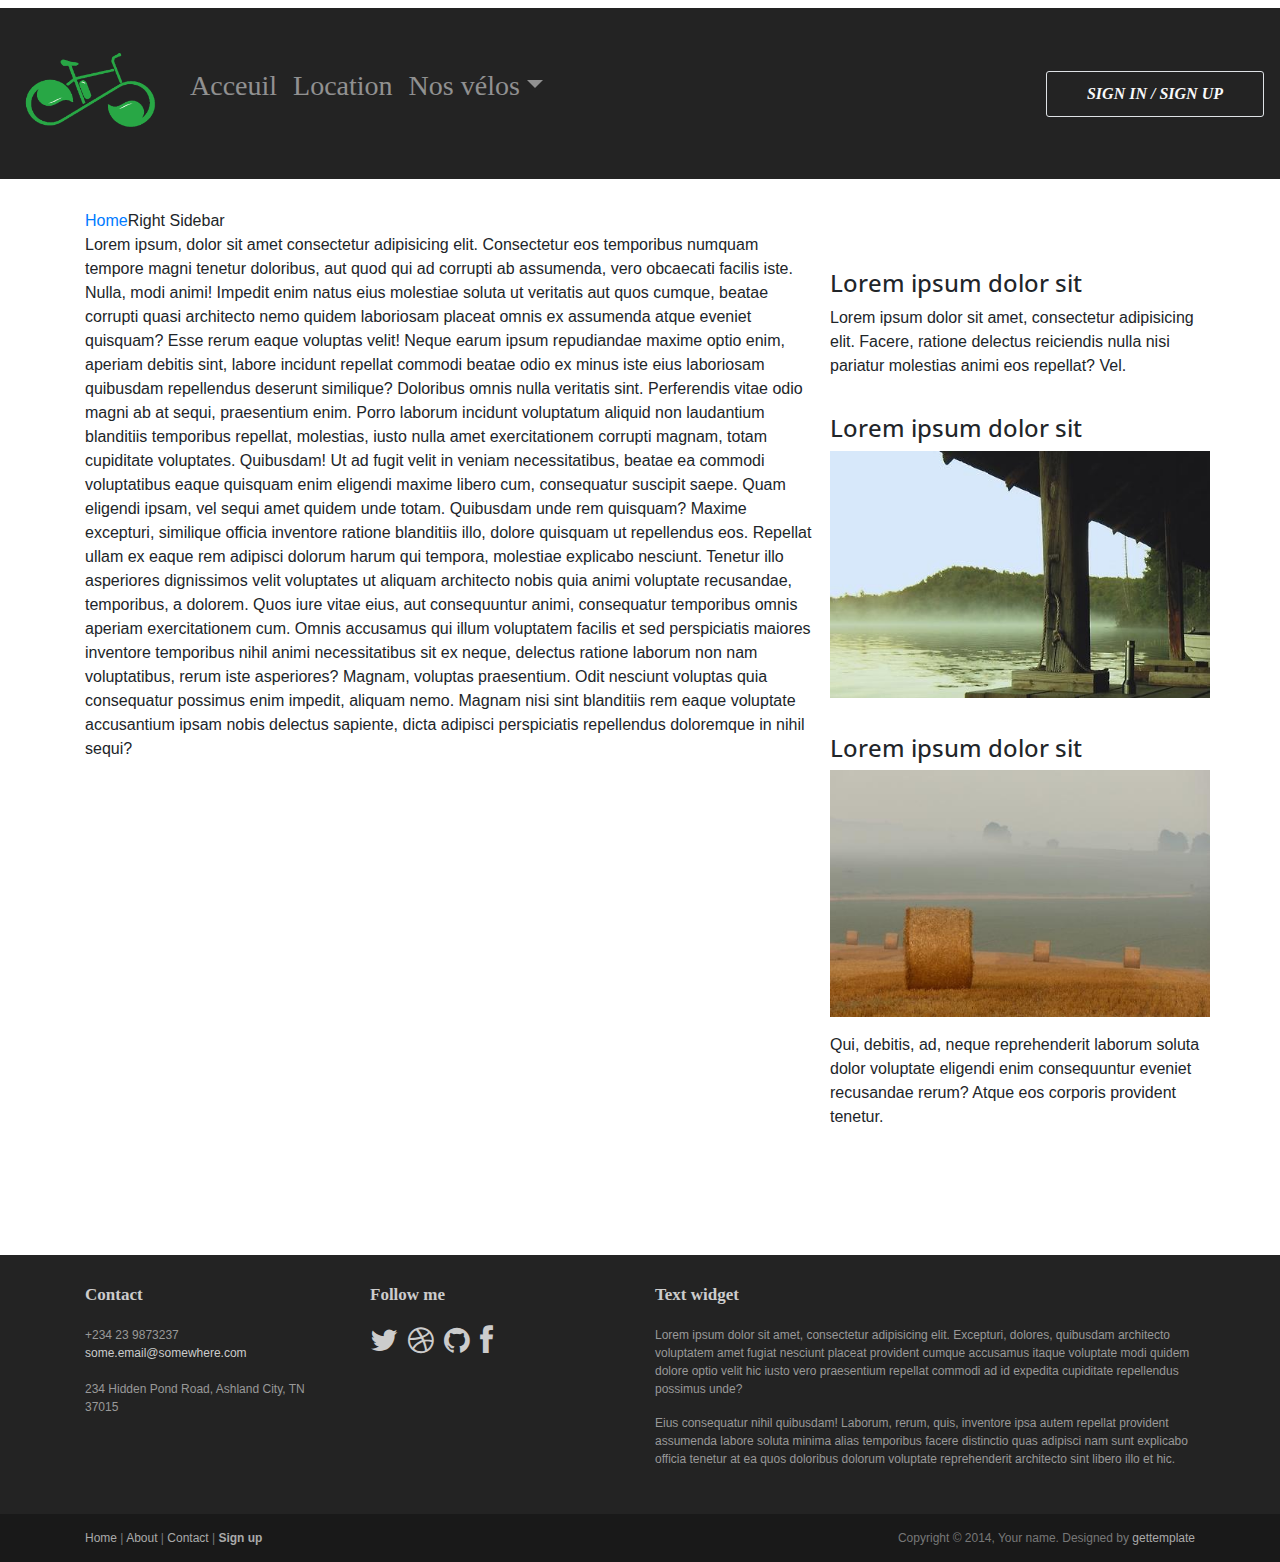
<file: site velo/velo.html>
<!DOCTYPE html>
<html lang="fr">

<head>
    <meta charset="utf-8">
    <meta name="viewport" content="width=device-width, initial-scale=1.0">
    <meta name="description" content="">
    <meta name="author" content="Sergey Pozhilov (GetTemplate.com)">

    <title>Rent a bike - Location vélo </title>

    <link rel="shortcut icon" href="assets/images/gt_favicon.png">
    <link rel="stylesheet" href="https://stackpath.bootstrapcdn.com/bootstrap/4.3.1/css/bootstrap.min.css"
        integrity="sha384-ggOyR0iXCbMQv3Xipma34MD+dH/1fQ784/j6cY/iJTQUOhcWr7x9JvoRxT2MZw1T" crossorigin="anonymous">
    <link rel="stylesheet" media="screen" href="http://fonts.googleapis.com/css?family=Open+Sans:300,400,700">
    <link rel="stylesheet" href="assets/css/font-awesome.min.css">

    <!-- Custom styles for our template -->
    <link rel="stylesheet" href="assets/css/bootstrap-theme.css" media="screen">
    <link rel="stylesheet" href="assets/css/main.css">

    <!-- HTML5 shim and Respond.js IE8 support of HTML5 elements and media queries -->
    <!--[if lt IE 9]>
	<script src="assets/js/html5shiv.js"></script>
	<script src="assets/js/respond.min.js"></script>
	<![endif]-->
</head>

<body>
	<header class="row">

		<div class="col-md-12 mt-2 col-12 ">
			<nav class="navbar navbar-expand-lg navbar-dark bg-dark">
				<a class="navbar-brand" href="#"><img src="assets/images/logo.png" class="m-auto" width="150"
						height="145"></a>
				<button class="navbar-toggler" type="button" data-toggle="collapse" data-target="#navbarNavDropdown"
					aria-controls="navbarNavDropdown" aria-expanded="false" aria-label="Toggle navigation">
					<span class="navbar-toggler-icon"></span>
				</button>
				<div class="collapse navbar-collapse" id="navbarNavDropdown">
					<ul class="navbar-nav form-inline">
						<li class="nav-item">
							<a class="nav-link  h3" href="index.html">Acceuil</a>
						</li>
						<li class="nav-item  ">
							<a class="nav-link h3" href="location.html">Location</a>
						</li>
						<li class="nav-item dropdown">
							<a class="nav-link dropdown-toggle nav-link h3" data-toggle="dropdown" href="#"
								role="button" aria-haspopup="true" aria-expanded="false">Nos vélos</a>
							<div class="dropdown-menu">
								<a class="nav-link h5" href="#">Velo classique</a>
								<a class="nav-link h5" href="#">vélo électrique</a>

							</div>
						</li>
					</ul>
				</div>
				<a href="signin.html" type="button" class="btn border">
					<i class="text-light" aria-hidden="true">SIGN IN / SIGN UP</i>
					<span class="sr-only"></span>
				</a>
			</nav>
		</div>


	</header>

	<!-- container -->
	<div class="container">

		<ol class="breadcrumb">
			<li><a href="index.html">Home</a></li>
			<li class="active">Right Sidebar</li>
		</ol>

		<div class="row">

			<!-- Article main content -->
			<article class="col-md-8 maincontent">
				Lorem ipsum, dolor sit amet consectetur adipisicing elit. Consectetur eos temporibus numquam tempore
				magni tenetur doloribus, aut quod qui ad corrupti ab assumenda, vero obcaecati facilis iste. Nulla, modi
				animi!
				Impedit enim natus eius molestiae soluta ut veritatis aut quos cumque, beatae corrupti quasi architecto
				nemo quidem laboriosam placeat omnis ex assumenda atque eveniet quisquam? Esse rerum eaque voluptas
				velit!
				Neque earum ipsum repudiandae maxime optio enim, aperiam debitis sint, labore incidunt repellat commodi
				beatae odio ex minus iste eius laboriosam quibusdam repellendus deserunt similique? Doloribus omnis
				nulla veritatis sint.
				Perferendis vitae odio magni ab at sequi, praesentium enim. Porro laborum incidunt voluptatum aliquid
				non laudantium blanditiis temporibus repellat, molestias, iusto nulla amet exercitationem corrupti
				magnam, totam cupiditate voluptates. Quibusdam!
				Ut ad fugit velit in veniam necessitatibus, beatae ea commodi voluptatibus eaque quisquam enim eligendi
				maxime libero cum, consequatur suscipit saepe. Quam eligendi ipsam, vel sequi amet quidem unde totam.
				Quibusdam unde rem quisquam? Maxime excepturi, similique officia inventore ratione blanditiis illo,
				dolore quisquam ut repellendus eos. Repellat ullam ex eaque rem adipisci dolorum harum qui tempora,
				molestiae explicabo nesciunt.
				Tenetur illo asperiores dignissimos velit voluptates ut aliquam architecto nobis quia animi voluptate
				recusandae, temporibus, a dolorem. Quos iure vitae eius, aut consequuntur animi, consequatur temporibus
				omnis aperiam exercitationem cum.
				Omnis accusamus qui illum voluptatem facilis et sed perspiciatis maiores inventore temporibus nihil
				animi necessitatibus sit ex neque, delectus ratione laborum non nam voluptatibus, rerum iste asperiores?
				Magnam, voluptas praesentium.
				Odit nesciunt voluptas quia consequatur possimus enim impedit, aliquam nemo. Magnam nisi sint blanditiis
				rem eaque voluptate accusantium ipsam nobis delectus sapiente, dicta adipisci perspiciatis repellendus
				doloremque in nihil sequi?
			</article>
			<!-- /Article -->

			<!-- Sidebar -->
			<aside class="col-md-4 sidebar sidebar-right">

				<div class="row widget">
					<div class="col-xs-12">
						<h4>Lorem ipsum dolor sit</h4>
						<p>Lorem ipsum dolor sit amet, consectetur adipisicing elit. Facere, ratione delectus reiciendis
							nulla nisi pariatur molestias animi eos repellat? Vel.</p>
					</div>
				</div>
				<div class="row widget">
					<div class="col-xs-12">
						<h4>Lorem ipsum dolor sit</h4>
						<p><img src="assets/images/1.jpg" alt=""></p>
					</div>
				</div>
				<div class="row widget">
					<div class="col-xs-12">
						<h4>Lorem ipsum dolor sit</h4>
						<p><img src="assets/images/2.jpg" alt=""></p>
						<p>Qui, debitis, ad, neque reprehenderit laborum soluta dolor voluptate eligendi enim
							consequuntur eveniet recusandae rerum? Atque eos corporis provident tenetur.</p>
					</div>
				</div>

			</aside>
			<!-- /Sidebar -->

		</div>
	</div> <!-- /container -->


	<footer id="footer" class="top-space">

		<div class="footer1">
			<div class="container">
				<div class="row">

					<div class="col-md-3 widget">
						<h3 class="widget-title">Contact</h3>
						<div class="widget-body">
							<p>+234 23 9873237<br>
								<a href="mailto:#">some.email@somewhere.com</a><br>
								<br>
								234 Hidden Pond Road, Ashland City, TN 37015
							</p>
						</div>
					</div>

					<div class="col-md-3 widget">
						<h3 class="widget-title">Follow me</h3>
						<div class="widget-body">
							<p class="follow-me-icons clearfix">
								<a href=""><i class="fa fa-twitter fa-2"></i></a>
								<a href=""><i class="fa fa-dribbble fa-2"></i></a>
								<a href=""><i class="fa fa-github fa-2"></i></a>
								<a href=""><i class="fa fa-facebook fa-2"></i></a>
							</p>
						</div>
					</div>

					<div class="col-md-6 widget">
						<h3 class="widget-title">Text widget</h3>
						<div class="widget-body">
							<p>Lorem ipsum dolor sit amet, consectetur adipisicing elit. Excepturi, dolores, quibusdam
								architecto voluptatem amet fugiat nesciunt placeat provident cumque accusamus itaque
								voluptate modi quidem dolore optio velit hic iusto vero praesentium repellat commodi ad
								id expedita cupiditate repellendus possimus unde?</p>
							<p>Eius consequatur nihil quibusdam! Laborum, rerum, quis, inventore ipsa autem repellat
								provident assumenda labore soluta minima alias temporibus facere distinctio quas
								adipisci nam sunt explicabo officia tenetur at ea quos doloribus dolorum voluptate
								reprehenderit architecto sint libero illo et hic.</p>
						</div>
					</div>

				</div> <!-- /row of widgets -->
			</div>
		</div>

		<div class="footer2">
			<div class="container">
				<div class="row">

					<div class="col-md-6 widget">
						<div class="widget-body">
							<p class="simplenav">
								<a href="#">Home</a> |
								<a href="about.html">About</a> |
								<a href="contact.html">Contact</a> |
								<b><a href="signup.html">Sign up</a></b>
							</p>
						</div>
					</div>

					<div class="col-md-6 widget">
						<div class="widget-body">
							<p class="text-right">
								Copyright &copy; 2014, Your name. Designed by <a href="http://gettemplate.com/"
									rel="designer">gettemplate</a>
							</p>
						</div>
					</div>

				</div> <!-- /row of widgets -->
			</div>
		</div>
	</footer>





	<!-- JavaScript libs are placed at the end of the document so the pages load faster -->
	<script src="http://ajax.googleapis.com/ajax/libs/jquery/1.10.2/jquery.min.js"></script>
	<script src="http://netdna.bootstrapcdn.com/bootstrap/3.0.0/js/bootstrap.min.js"></script>
	<script src="assets/js/headroom.min.js"></script>
	<script src="assets/js/jQuery.headroom.min.js"></script>
	<script src="assets/js/template.js"></script>
</body>

</html>
</file>
<file: site velo/assets/css/main.css>
/* Header */

/* #head {
     background: #181015 url(https://picsum.photos/id/212/2000/1394) no-repeat; 
    background-size: cover;
    min-height: 420px;
    text-align: center;
    padding-top: 240px;
    color: white;
    font-family: "Open sans", Helvetica, Arial;
    font-weight: 300; 
} */
h1,h2,nav {
    font-family: 'Lobster', cursive !important ;
    font-size:4em;
  
}
h3{
    font-family: 'Lobster', cursive !important ; 
}
p{
    font-family: 'Cuprum', sans-serif!important ;
}
#logo{
    margin-bottom: -16px;
}
.rotated {
    transform: rotate(-5deg);
    -moz-transform: rotate(-5deg);
    -webkit-transform: rotate(-5deg);
    -khtml-transform: rotate(-5deg);
    -ms-transform: rotate(-5deg);
}

.velo-container .side-column {
    max-width: 16.66%;
}

.velo-container {
    padding: 100px 50px;
    background-position: center;
    background-size: cover;
}
*, ::after, ::before {
    box-sizing: border-box;
}
#mainnav{
    background-color: #232323;
}
.navbar{
    background-color: #232323 !important;
   
    
}
#navbarNavDropdown{
     margin-top: -37px !important;
}
#head.secondary {
    height: 100px;
    min-height: 100px;
    padding-top: 0px;
}

#head .lead {
    font-family: "Open sans", Helvetica, Arial;
    font-size: 44px;
    margin-bottom: 6px;
    color: white;
    line-height: 1.15em;
}

#head .tagline {
    color: rgba(255, 255, 255, 0.75);
    margin-bottom: 25px;
}

#head .tagline a {
    color: #fff;
}

#head .btn {
    margin-bottom: 10px;
}

#head .btn-default {
    text-shadow: none;
    background: transparent;
    color: rgba(255, 255, 255, .5);
    -webkit-box-shadow: inset 0px 0px 0px 3px rgba(255, 255, 255, .5);
    -moz-box-shadow: inset 0px 0px 0px 3px rgba(255, 255, 255, .5);
    box-shadow: inset 0px 0px 0px 3px rgba(255, 255, 255, .5);
    background: transparent;
}

#head .btn-default:hover,
#head .btn-default:focus {
    color: rgba(255, 255, 255, .8);
    -webkit-box-shadow: inset 0px 0px 0px 3px rgba(255, 255, 255, .8);
    -moz-box-shadow: inset 0px 0px 0px 3px rgba(255, 255, 255, .8);
    box-shadow: inset 0px 0px 0px 3px rgba(255, 255, 255, .8);
    background: transparent;
}

#head .btn-default:active,
#head .btn-default.active {
    color: #fff;
    -webkit-box-shadow: inset 0px 0px 0px 3px #fff;
    -moz-box-shadow: inset 0px 0px 0px 3px #fff;
    box-shadow: inset 0px 0px 0px 3px #fff;
    background: transparent;
}

@media (min-width: 767px) {
   #velo2{ 
        width:300px !important;
        height:50px !important;
        max-width:
        
    
    }
  
}
@media (max-width: 400px) {
   h1{ 
       margin-top: -38px !important;
       
        
    
    }
  
}

@media (max-width: 687px) {
    #velo2{ 
        width:300px !important;
        height:100px !important;
        
    
    }
   

}

/* Autohide navbar */

.slideUp {
    top: -100px;
}

.headroom {
    -webkit-transition: all 0.4s ease-out;
    -moz-transition: all 0.4s ease-out;
    -o-transition: all 0.4s ease-out;
    transition: all 0.4s ease-out;
}


/* Highlights (in jumbotron in most cases) */

.highlight {
    margin-top: 40px;
}

.h-caption {
    text-align: center;
}

.h-caption i {
    display: block;
    font-size: 54px;
    color: #382526;
    margin-bottom: 36px;
}

.h-caption h4 {
    color: #382526;
    font-size: 16px;
    font-weight: bold;
    margin-bottom: 20px;
}

.h-body {}


/* Typography */

h1,
h2,
h3,
h4,
h5,
h6 {
    font-family: "Open sans", Helvetica, Arial;
}

h1,
.h1,
h2,
.h2,
h3,
.h3 {
    margin-top: 30px;
}

blockquote {
    font-style: italic;
    font-family: Georgia;
    color: #999;
    margin: 30px 0 30px;
}

label {
    color: #777;
}

.thin {
    font-weight: 300;
}

.page-title {
    margin-top: 20px;
    font-weight: 300;
}

.text-muted {
    color: #888;
}

.breadcrumb {
    background: none;
    padding: 0;
    margin: 30px 0 0px 0;
}

ul.list-spaces li {
    margin-bottom: 10px;
}


/* Helpers */

.container-full {
    margin: 0 auto;
    width: 100%;
}

.top-space {
    margin-top: 60px;
}

.top-margin {
    margin-top: 20px;
}

img {
    max-width: 100%;
}

img.pull-right {
    margin-left: 10px;
}

img.pull-left {
    margin-right: 10px;
}

#map {
    width: 100%;
    height: 380px;
}




/* Main content block */

.maincontent {}


/* Sidebars */

.sidebar {
    padding-top: 36px;
    padding-bottom: 30px;
}

.sidebar .widget {
    margin-bottom: 20px;
}

.sidebar h1,
.sidebar .h1,
.sidebar h2,
.sidebar .h2,
.sidebar h3,
.sidebar .h3 {
    margin-top: 20px;
}


/* Footer */

.footer1 {
    background: #232323;
    padding: 30px 0 0 0;
    font-size: 12px;
    color: #999;
}

.footer1 a {
    color: #ccc;
}

.footer1 a:hover {
    color: #fff;
}

.footer1 .widget {
    margin-bottom: 30px;
}

.footer1 .widget-title {
    font-size: 17px;
    font-weight: bold;
    color: #ccc;
    margin: 0 0 20px;
}

.footer1 .entry-meta {
    border-top: 1px solid #ccc;
    border-bottom: 1px solid #ccc;
    margin: 0 0 35px 0;
    padding: 2px 0;
    color: #888888;
    font-size: 12px;
    font-size: 0.75rem;
}

.footer1 .entry-meta a {
    color: #333333;
}

.footer1 .entry-meta .meta-in {
    border-top: 1px solid #ccc;
    border-bottom: 1px solid #ccc;
    padding: 10px 0;
}

.follow-me-icons {
    font-size: 30px;
}

.follow-me-icons i {
    float: left;
    margin: 0 10px 0 0;
}

.footer2 {
    background: #191919;
    padding: 15px 0;
    color: #777;
    font-size: 12px;
}

.footer2 a {
    color: #aaa;
}

.footer2 a:hover {
    color: #fff;
}

.footer2 p {
    margin: 0;
}

.widget-simplenav {
    margin-left: -5px;
}

.widget-simplenav a {
    margin: 0 5px;
}
</file>
